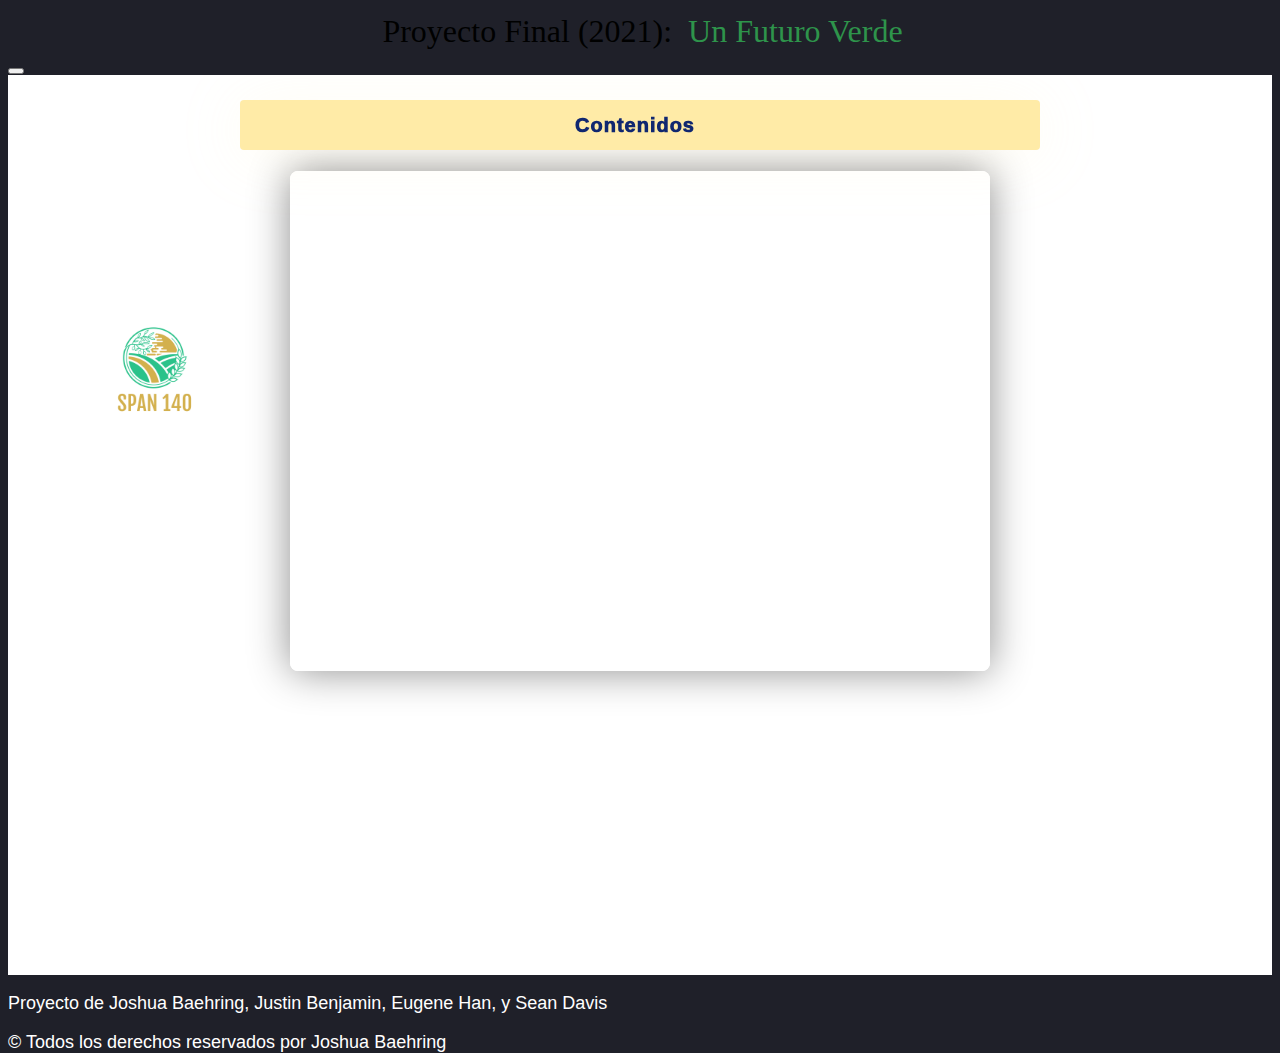
<file: index.html>
<!DOCTYPE html>

<html lang="en">

    <head>
        <meta charset="utf-8">
        <!-- http://getbootstrap.com/docs/5.1/ -->
        <link crossorigin="anonymous" href="https://cdn.jsdelivr.net/npm/bootstrap@5.1.3/dist/css/bootstrap.min.css" integrity="sha384-1BmE4kWBq78iYhFldvKuhfTAU6auU8tT94WrHftjDbrCEXSU1oBoqyl2QvZ6jIW3" rel="stylesheet">
        <script crossorigin="anonymous" src="https://cdn.jsdelivr.net/npm/bootstrap@5.1.3/dist/js/bootstrap.bundle.min.js" integrity="sha384-ka7Sk0Gln4gmtz2MlQnikT1wXgYsOg+OMhuP+IlRH9sENBO0LRn5q+8nbTov4+1p"></script>
        <link href="/static/styles.css" rel="stylesheet">
        <title> Proyecto Final: Video </title>
        <meta name="viewport" content="width=device-width, initial-scale=1.0, user-scalable=no">
    </head>
    <body class = "mainbackground">
        <nav class="bg-dark border-dark navbar navbar-expand-md navbar-dark">
            <div class="container-fluid">
                <a href = "index.html" class="navbar-brand"><span class="red">Proyecto Final (2021): &nbsp;</span><span class="green"> Un Futuro Verde</span></a>
                <button aria-controls="navbar" aria-expanded="false" aria-label="Toggle navigation" class="navbar-toggler" data-bs-target="#navbar" data-bs-toggle="collapse" type="button">
                    <span class="navbar-toggler-icon"></span>
                </button>
                <div class="collapse navbar-collapse" id="navbar"></div>
            </div>
        </nav>
        <img class = "logo" src="/images/Span140.png">
        <div class = "main">
            <div class="sec-center"> 	
                <input class="dropdown" type="checkbox" id="dropdown" name="dropdown"/>
                <label class="for-dropdown" for="dropdown">Contenidos<i class="uil uil-arrow-down"></i></label>
                <div class="section-dropdown"> 
                    <a id = "white" href="transcript.html">Transcripción<i class="uil uil-arrow-right"></i></a>
                    <input class="dropdown-sub" type="checkbox" id="dropdown-sub" name="dropdown-sub"/>
                    <!--<label href="carbono.html"class="for-dropdown-sub" for="dropdown-sub">Captura de Carbono<i class="uil uil-plus"></i></label>
                    <div class="section-dropdown-sub"> 
                        <a href="carbono.html">[INSERT]<i class="uil uil-arrow-right"></i></a>
                        <a href="#">[INSERT]<i class="uil uil-arrow-right"></i></a>
                    </div>-->
                    <a id = "white" href="index.html">Video<i class="uil uil-arrow-right"></i></a>
                    <a id = "white" href="carbono.html">Captura de Carbono<i class="uil uil-arrow-right"></i></a>
                    <a id = "white" href="energy.html">Energía Renovable<i class="uil uil-arrow-right"></i></a>
                    <a id = "white" href="video.html">Bibliografía<i class="uil uil-arrow-right"></i></a>
                    <a id = "white" href="enjoy.html">Comentarios Finales<i class="uil uil-arrow-right"></i></a>
                </div>
                <br>
                <br>
                <div>
                <iframe class = "video" width="560" height="500" src="https://www.youtube.com/embed/6jnKGCrLzxA" title="YouTube video player" frameborder="0" allow="accelerometer; autoplay; clipboard-write; encrypted-media; gyroscope; picture-in-picture" allowfullscreen></iframe>
                </div>
            </div>
        </div>
        <footer class="footer">
            <div class=" kilimanjaro_bottom_header_one section_padding_50 text-center">
                <div class="container">
                    <div class="row">
                        <div class="col-12">
                            <p>Proyecto de Joshua Baehring, Justin Benjamin, Eugene Han, y Sean Davis<i class="fa fa-love"></i></a></p>
                            <p>© Todos los derechos reservados por Joshua Baehring<i class="fa fa-love"></i></a></p>
                        </div>
                    </div>
                </div>
            </div>
        </footer>
    </body>
</html>
</file>
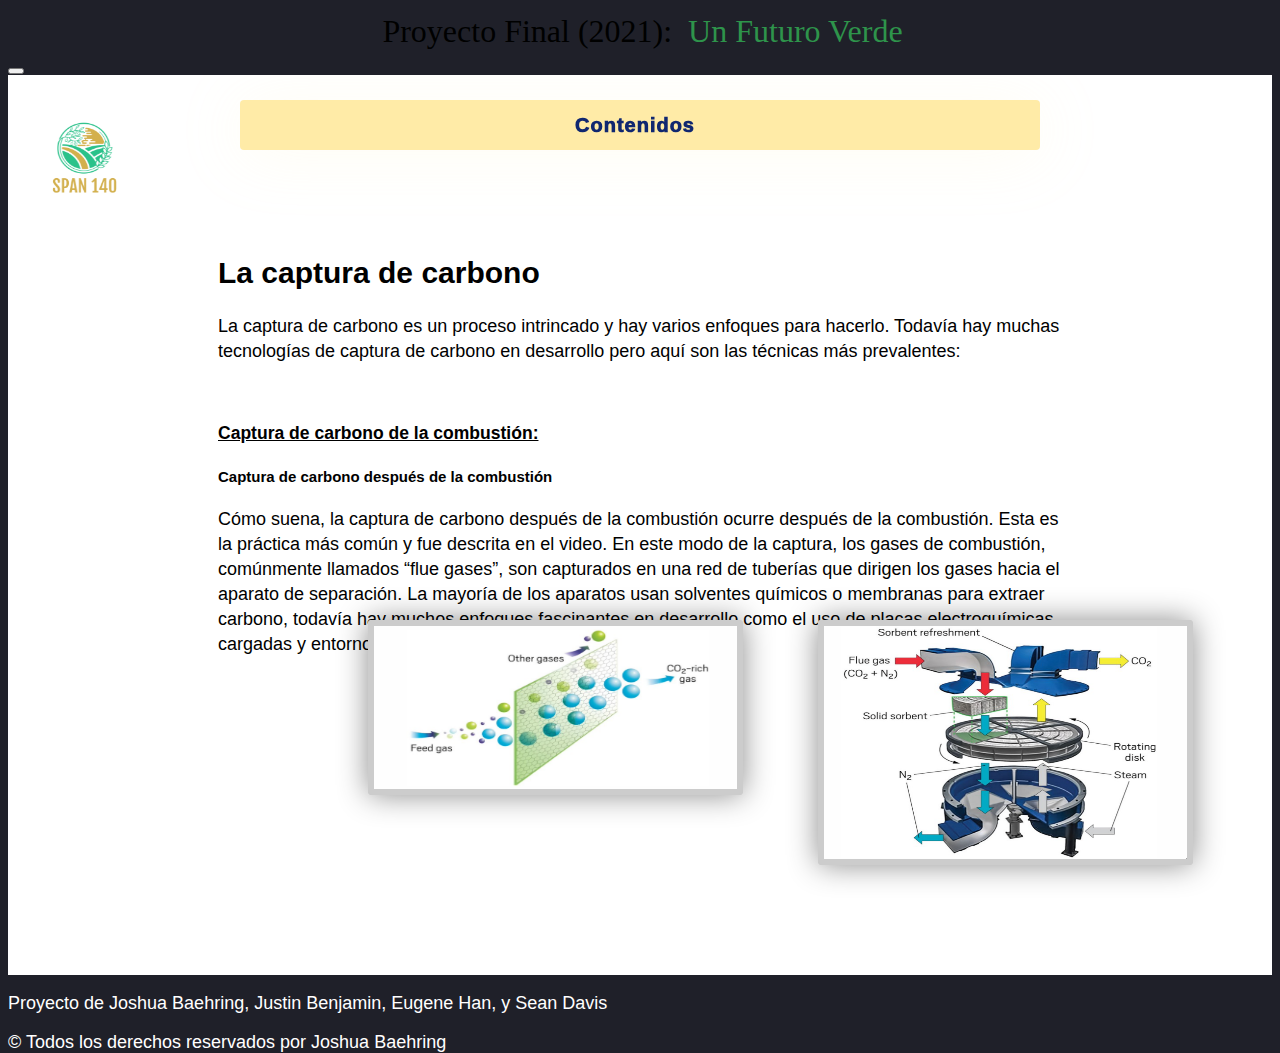
<file: carbono.html>
<!DOCTYPE html>

<html lang="en">

    <head>
        <meta charset="utf-8">
        <!-- http://getbootstrap.com/docs/5.1/ -->
        <link crossorigin="anonymous" href="https://cdn.jsdelivr.net/npm/bootstrap@5.1.3/dist/css/bootstrap.min.css" integrity="sha384-1BmE4kWBq78iYhFldvKuhfTAU6auU8tT94WrHftjDbrCEXSU1oBoqyl2QvZ6jIW3" rel="stylesheet">
        <script crossorigin="anonymous" src="https://cdn.jsdelivr.net/npm/bootstrap@5.1.3/dist/js/bootstrap.bundle.min.js" integrity="sha384-ka7Sk0Gln4gmtz2MlQnikT1wXgYsOg+OMhuP+IlRH9sENBO0LRn5q+8nbTov4+1p"></script>
        <link href="/static/styles.css" rel="stylesheet">
        <title> Proyecto Final: Captura de Carbono </title>
        <meta name="viewport" content="width=device-width, initial-scale=1.0, user-scalable=no">
    </head>
    <body class = "mainbackground">
        <div id = "snow"></div>
        <nav class="bg-dark border-dark navbar navbar-expand-md navbar-dark">
            <div class="container-fluid">
                <a href = "index.html" class="navbar-brand"><span class="red">Proyecto Final (2021): &nbsp;</span><span class="green"> Un Futuro Verde</span></a>
                <button aria-controls="navbar" aria-expanded="false" aria-label="Toggle navigation" class="navbar-toggler" data-bs-target="#navbar" data-bs-toggle="collapse" type="button">
                    <span class="navbar-toggler-icon"></span>
                </button>
            </div>
        </nav>
        <img class = "logocarbono" src="/images/Span140.png">
        <div class = "main">
            <div class="sec-center"> 	
                <input class="dropdown" type="checkbox" id="dropdown" name="dropdown"/>
                <label class="for-dropdown" for="dropdown">Contenidos<i class="uil uil-arrow-down"></i></label>
                <div class="section-dropdown"> 
                    <a id = "white" href="transcript.html">Transcripción<i class="uil uil-arrow-right"></i></a>
                    <input class="dropdown-sub" type="checkbox" id="dropdown-sub" name="dropdown-sub"/>
                    <!--<label href="carbono.html"class="for-dropdown-sub" for="dropdown-sub">Captura de Carbono<i class="uil uil-plus"></i></label>
                    <div class="section-dropdown-sub"> 
                        <a href="carbono.html">[INSERT]<i class="uil uil-arrow-right"></i></a>
                        <a href="#">[INSERT]<i class="uil uil-arrow-right"></i></a>
                    </div>-->
                    <a id = "white" href="index.html">Video<i class="uil uil-arrow-right"></i></a>
                    <a id = "white" href="carbono.html">Captura de Carbono<i class="uil uil-arrow-right"></i></a>
                    <a id = "white" href="energy.html">Energía Renovable<i class="uil uil-arrow-right"></i></a>
                    <a id = "white" href="video.html">Bibliografía<i class="uil uil-arrow-right"></i></a>
                    <a id = "white" href="enjoy.html">Comentarios Finales<i class="uil uil-arrow-right"></i></a>
                </div>
            </div>
            <div class = "Capture">
            <br>
            <br>
            <h1><b>La captura de carbono</b></h1>
            <p>La captura de carbono es un proceso intrincado y hay varios enfoques para hacerlo. Todavía hay muchas tecnologías de captura de carbono en desarrollo pero aquí son las técnicas más prevalentes:</p>
            <br>
            <h3><u>Captura de carbono de la combustión:</u></h3>
                <h4> Captura de carbono después de la combustión </h4>
                    <p>Cómo suena, la captura de carbono después de la combustión ocurre después de la combustión. Esta es la práctica más común y fue descrita en el video. En este modo de la captura, los gases de combustión, comúnmente llamados “flue gases”, son capturados en una red de tuberías que dirigen los gases hacia el aparato de separación. La mayoría de los aparatos usan solventes químicos o membranas para extraer carbono, todavía hay muchos enfoques fascinantes en desarrollo como el uso de placas electroquímicas cargadas y entornos criogénicos.<p>
                <br>
                <br>
                <br>
                <br>
                <br>
                <br>
                <br>
                <br>
                <br>
                <br>
                <br>
                <br>
                <br>
                <br>
                <br>
                <br>
                <h4>Captura de carbono antes de la combustión:</h4>
                    <p>En la captura de carbono antes de la combustión, los combustibles fósiles pasan por un intrincado proceso de calentamiento y reacción química con un producto final de hidrógeno y dióxido de carbono. Aunque esta estrategía es más eficiente y efectiva que la captura de carbono después de la combustión, la tecnología es más cara e instalar la tecnología adecuada sería más difícil porque las plantas más antiguas que usan combustibles fósiles no fueron diseñadas para acomodar cambios antes del proceso de producción de energía.</p>
                <h4>Captura de carbono de la oxicombustión:</h4>
                    <p>Esta estrategía es menos popular que los otros dos métodos porque utiliza la combustión en un ambiente de oxígeno puro. La combustión en un entorno de oxígeno puro produce principalmente sólo dióxido de carbono y agua, lo que hace que sea muy fácil de extraer. Además, es relativamente fácil instalar la tecnología para este proceso y porque no crea un nuevo paso en el proceso de producción de energía, puede aplicarse a todas las centrales eléctricas. El inconveniente de este proceso es que requiere oxígeno puro que es extremadamente costoso y la aplicabilidad de esta estrategía a gran escala es controvertida entre los científicos.</p>
                     <br>
           <br>
           <br>
           <br>
           <br>
           <br>
           <br>
           <br>
           <br>
           <br>
           <br>
           <br>
           <br>
           <br>
           <br>
           <br>
           <br>
           <br>
           <br>
           <br>
           <br>
           <br>
           <br>
           <br>
           <br>
           <br>
           <br>
           <br>
           <br>
           <br>
           <br>
           <br>
           <br>
           <br>
           <br>
           <br>
           <br>
           <br>
           <br>
           <br>
           <br>
              
           <h3><u>Captura de carbono del aire:</u></h3>
                <p>La captura directa de aire tiene el mismo objetivo de mantener el dióxido de carbono fuera de la atmósfera y utiliza métodos idénticos de eliminación. Los disolventes son los medios más utilizados para la extracción de carbono. Pero la captura de carbono del aire también requiere aspiradores fuertes para capturar aire con suficiente dióxido de carbono para que el proceso de eliminación sea eficaz. En general, sin embargo, la captura de carbono está limitada por el hecho de que el dióxido de carbono se propaga por todo el aire, lo que hace difícil su captura en grandes concentraciones. En un mundo ideal, si tuviéramos tecnología que pudiera capturar dióxido de carbono del aire de una manera eficiente, probablemente no estaríamos abordando muchos de los problemas del cambio climático a los que nos enfrentamos hoy. Por eso, la investigación sobre la tecnología de captura de carbono debería tomarse en serio.</p>
            <img class = "image1" src="/images/Capture.jpeg">
            <img class = "image2" src="/images/cac.jpg">
            <img class = "image3" src="/images/Captura2.png">
            <img class = "image7" src="/images/membrane.png">
            <img class = "image8" src="/images/filter.png">
            <br>
            <br>
            <br>
            <br> 
            <br>
            <br>
            <br>
            <br>
            <br>
            <br>
            <br>
            <br>
            <br>
            <br>
            <br>
            <br>
            <br>
            <br>
            <br> 
            <br>
            <br>
            <br>
            <br>
            <br>
            <br>
            <br>
            <br>
            <br>
            <br>
            <br>
            </div>
        </div>
        <footer class="footer">
            <div class=" kilimanjaro_bottom_header_one section_padding_50 text-center">
                <div class="container">
                    <div class="row">
                        <div class="col-12">
                            <p>Proyecto de Joshua Baehring, Justin Benjamin, Eugene Han, y Sean Davis<i class="fa fa-love"></i></a></p>
                            <p>© Todos los derechos reservados por Joshua Baehring<i class="fa fa-love"></i></a></p>
                        </div>
                    </div>
                </div>
            </div>
        </footer>
    </body>
</html>
</file>
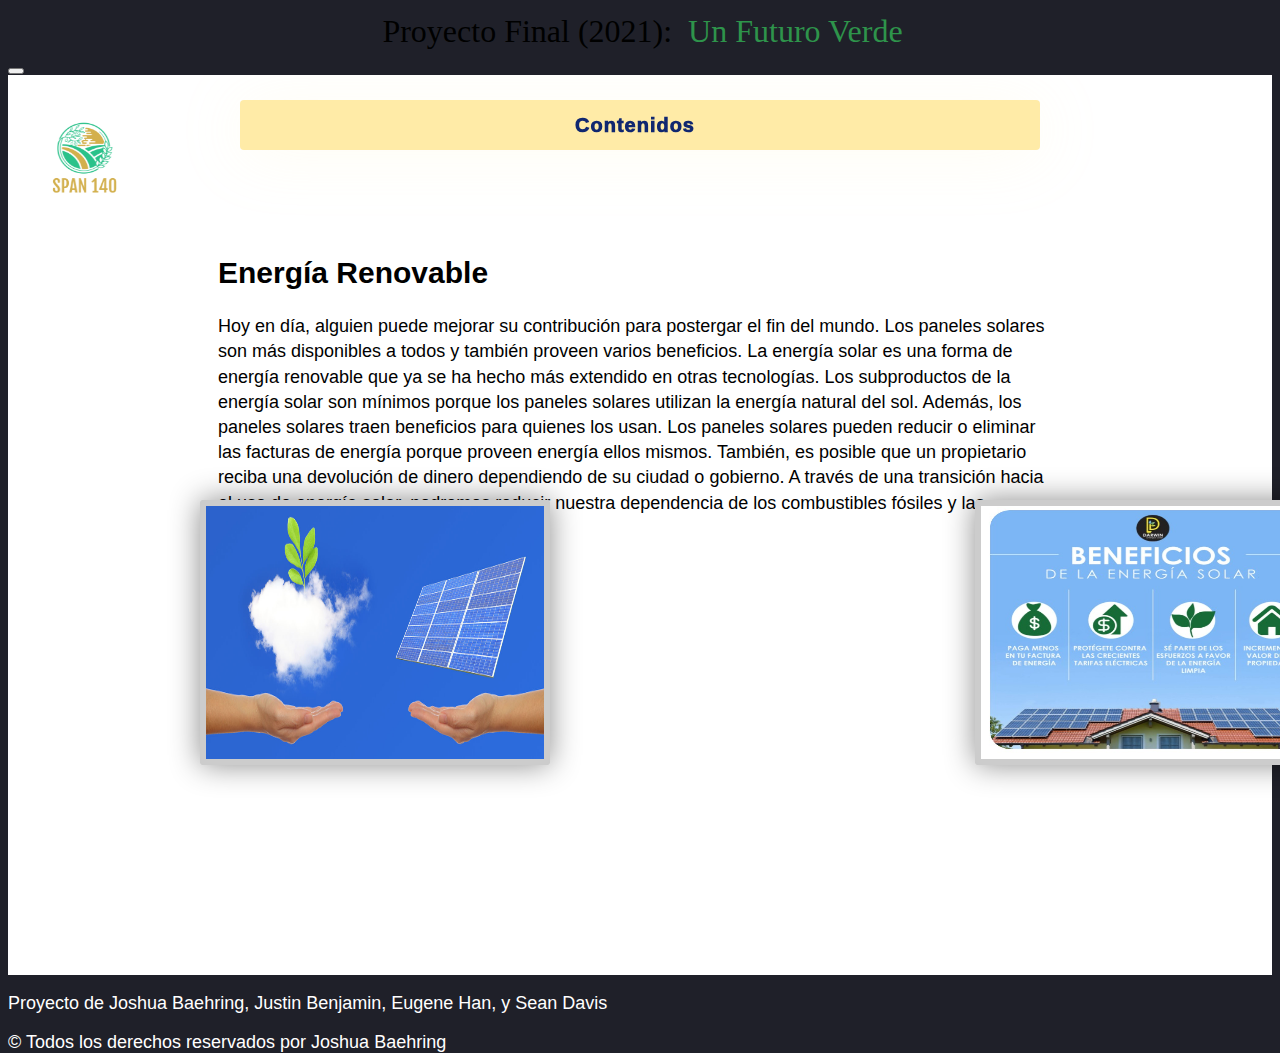
<file: energy.html>
<!DOCTYPE html>

<html lang="en">

    <head>
        <meta charset="utf-8">
        <!-- http://getbootstrap.com/docs/5.1/ -->
        <link crossorigin="anonymous" href="https://cdn.jsdelivr.net/npm/bootstrap@5.1.3/dist/css/bootstrap.min.css" integrity="sha384-1BmE4kWBq78iYhFldvKuhfTAU6auU8tT94WrHftjDbrCEXSU1oBoqyl2QvZ6jIW3" rel="stylesheet">
        <script crossorigin="anonymous" src="https://cdn.jsdelivr.net/npm/bootstrap@5.1.3/dist/js/bootstrap.bundle.min.js" integrity="sha384-ka7Sk0Gln4gmtz2MlQnikT1wXgYsOg+OMhuP+IlRH9sENBO0LRn5q+8nbTov4+1p"></script>
        <link href="/static/styles.css" rel="stylesheet">
        <title> Proyecto Final: Energía Renovable </title>
        <meta name="viewport" content="width=device-width, initial-scale=1.0, user-scalable=no">
    </head>
    <body class = "mainbackground">
        <div id = "snow"></div>
        <nav class="bg-dark border-dark navbar navbar-expand-md navbar-dark">
            <div class="container-fluid">
                <a href = "index.html" class="navbar-brand"><span class="red">Proyecto Final (2021): &nbsp;</span><span class="green"> Un Futuro Verde</span></a>
                <button aria-controls="navbar" aria-expanded="false" aria-label="Toggle navigation" class="navbar-toggler" data-bs-target="#navbar" data-bs-toggle="collapse" type="button">
                    <span class="navbar-toggler-icon"></span>
                </button>
            </div>
        </nav>
        <img class = "logocarbono" src="/images/Span140.png">
        <div class = "main">
            <div class="sec-center"> 	
                <input class="dropdown" type="checkbox" id="dropdown" name="dropdown"/>
                <label class="for-dropdown" for="dropdown">Contenidos<i class="uil uil-arrow-down"></i></label>
                <div class="section-dropdown"> 
                    <a id = "white" href="transcript.html">Transcripción<i class="uil uil-arrow-right"></i></a>
                    <input class="dropdown-sub" type="checkbox" id="dropdown-sub" name="dropdown-sub"/>
                    <!--<label href="carbono.html"class="for-dropdown-sub" for="dropdown-sub">Captura de Carbono<i class="uil uil-plus"></i></label>
                    <div class="section-dropdown-sub"> 
                        <a href="carbono.html">[INSERT]<i class="uil uil-arrow-right"></i></a>
                        <a href="#">[INSERT]<i class="uil uil-arrow-right"></i></a>
                    </div>-->
                    <a id = "white" href="index.html">Video<i class="uil uil-arrow-right"></i></a>
                    <a id = "white" href="carbono.html">Captura de Carbono<i class="uil uil-arrow-right"></i></a>
                    <a id = "white" href="energy.html">Energía Renovable<i class="uil uil-arrow-right"></i></a>
                    <a id = "white" href="video.html">Bibliografía<i class="uil uil-arrow-right"></i></a>
                    <a id = "white" href="enjoy.html">Comentarios Finales<i class="uil uil-arrow-right"></i></a>
                </div>
            </div>
            <div class = "Capture">
            <br>
            <br>
            <h1><b>Energía Renovable</b></h1>
            <p>Hoy en día, alguien puede mejorar su contribución para postergar el fin del mundo. Los paneles solares son más disponibles a todos y también proveen varios beneficios. La energía solar es una forma de energía renovable que ya se ha hecho más extendido en otras tecnologías. Los subproductos de la energía solar son mínimos porque los paneles solares utilizan la energía natural del sol. Además, los paneles solares traen beneficios para quienes los usan. Los paneles solares pueden reducir o eliminar las facturas de energía porque proveen energía ellos mismos. También, es posible que un propietario reciba una devolución de dinero dependiendo de su ciudad o gobierno. A través de una transición hacia el uso de energía solar, podremos reducir nuestra dependencia de los combustibles fósiles y las compañías que los controlan.</p>
            </div>
            <img class = "image5" src="/images/renovable.jpeg">
            <img class = "image6" src="/images/solar.jpeg">
        </div>
        <footer class="footer">
            <div class=" kilimanjaro_bottom_header_one section_padding_50 text-center">
                <div class="container">
                    <div class="row">
                        <div class="col-12">
                            <p>Proyecto de Joshua Baehring, Justin Benjamin, Eugene Han, y Sean Davis<i class="fa fa-love"></i></a></p>
                            <p>© Todos los derechos reservados por Joshua Baehring<i class="fa fa-love"></i></a></p>
                        </div>
                    </div>
                </div>
            </div>
        </footer>
    </body>
</html>
</file>
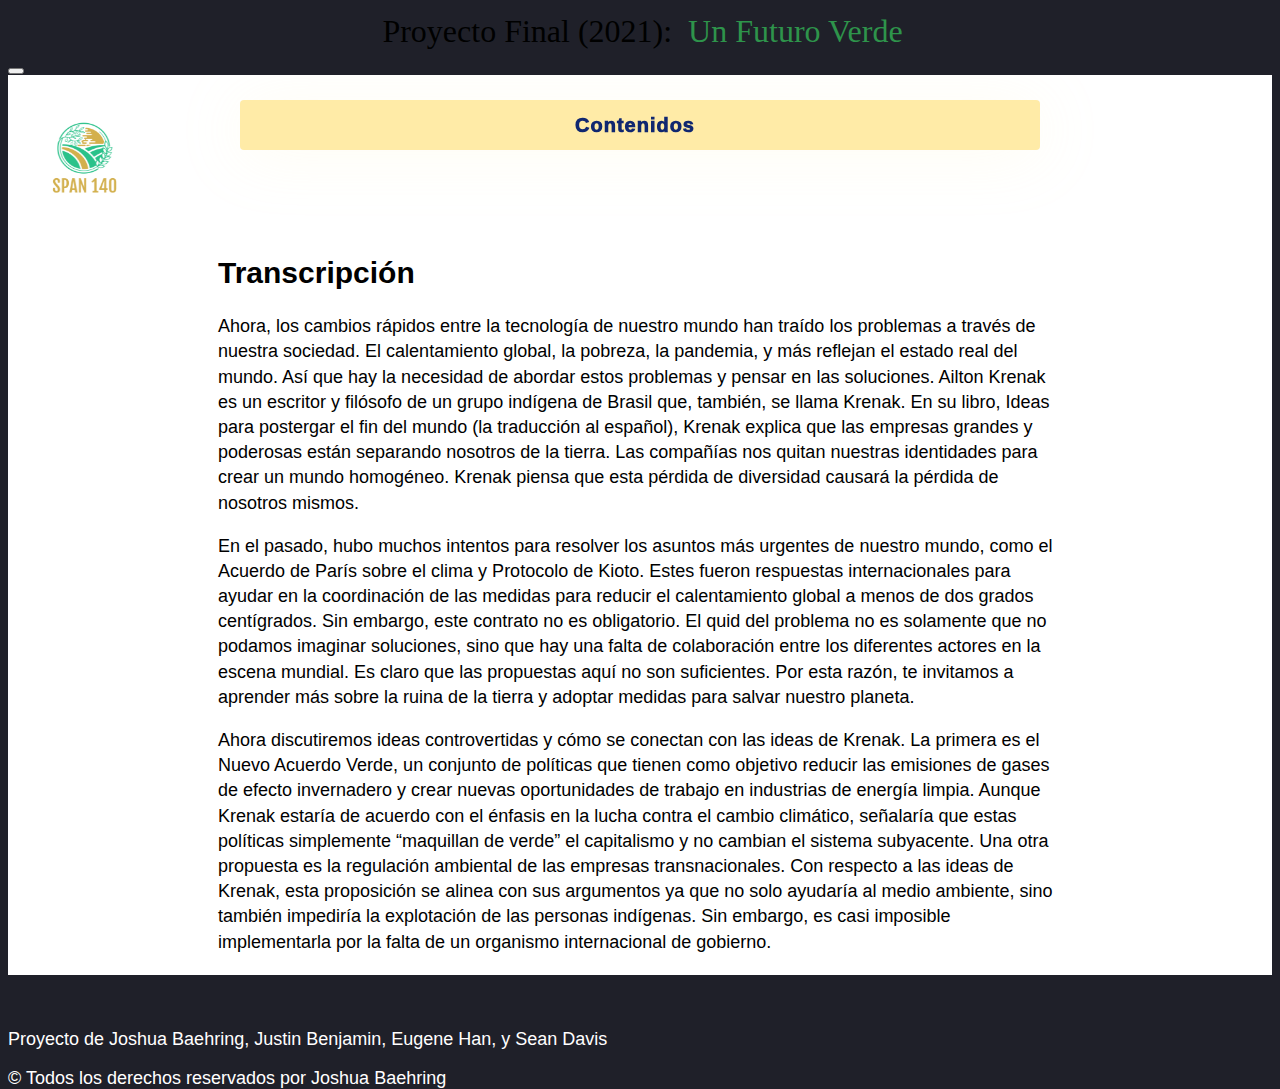
<file: transcript.html>
<!DOCTYPE html>

<html lang="en">

    <head>
        <meta charset="utf-8">
        <!-- http://getbootstrap.com/docs/5.1/ -->
        <link crossorigin="anonymous" href="https://cdn.jsdelivr.net/npm/bootstrap@5.1.3/dist/css/bootstrap.min.css" integrity="sha384-1BmE4kWBq78iYhFldvKuhfTAU6auU8tT94WrHftjDbrCEXSU1oBoqyl2QvZ6jIW3" rel="stylesheet">
        <script crossorigin="anonymous" src="https://cdn.jsdelivr.net/npm/bootstrap@5.1.3/dist/js/bootstrap.bundle.min.js" integrity="sha384-ka7Sk0Gln4gmtz2MlQnikT1wXgYsOg+OMhuP+IlRH9sENBO0LRn5q+8nbTov4+1p"></script>
        <link href="/static/styles.css" rel="stylesheet">
        <title> Proyecto Final: Transcripción </title>
        <meta name="viewport" content="width=device-width, initial-scale=1.0, user-scalable=no">
    </head>
    <body class = "mainbackground">
        <div id = "snow"></div>
        <nav class="bg-dark border-dark navbar navbar-expand-md navbar-dark">
            <div class="container-fluid">
                <a href = "index.html" class="navbar-brand"><span class="red">Proyecto Final (2021): &nbsp;</span><span class="green"> Un Futuro Verde</span></a>
                <button aria-controls="navbar" aria-expanded="false" aria-label="Toggle navigation" class="navbar-toggler" data-bs-target="#navbar" data-bs-toggle="collapse" type="button">
                    <span class="navbar-toggler-icon"></span>
                </button>
            </div>
        </nav>
        <img class = "logocarbono" src="/images/Span140.png">
        <div class = "main">
            <div class="sec-center"> 	
                <input class="dropdown" type="checkbox" id="dropdown" name="dropdown"/>
                <label class="for-dropdown" for="dropdown">Contenidos<i class="uil uil-arrow-down"></i></label>
                <div class="section-dropdown"> 
                    <a id = "white" href="transcript.html">Transcripción<i class="uil uil-arrow-right"></i></a>
                    <input class="dropdown-sub" type="checkbox" id="dropdown-sub" name="dropdown-sub"/>
                    <!--<label href="carbono.html"class="for-dropdown-sub" for="dropdown-sub">Captura de Carbono<i class="uil uil-plus"></i></label>
                    <div class="section-dropdown-sub"> 
                        <a href="carbono.html">[INSERT]<i class="uil uil-arrow-right"></i></a>
                        <a href="#">[INSERT]<i class="uil uil-arrow-right"></i></a>
                    </div>-->
                    <a id = "white" href="index.html">Video<i class="uil uil-arrow-right"></i></a>
                    <a id = "white" href="carbono.html">Captura de Carbono<i class="uil uil-arrow-right"></i></a>
                    <a id = "white" href="energy.html">Energía Renovable<i class="uil uil-arrow-right"></i></a>
                    <a id = "white" href="video.html">Bibliografía<i class="uil uil-arrow-right"></i></a>
                    <a id = "white" href="enjoy.html">Comentarios Finales<i class="uil uil-arrow-right"></i></a>
                </div>
            </div>
            <div class = "Capture">
            <br>
            <br>
            <h1><b>Transcripción</b></h1>
            <p>Ahora, los cambios rápidos entre la tecnología de nuestro mundo han traído los problemas a través de nuestra sociedad. El calentamiento global, la pobreza, la pandemia, y más reflejan el estado real del mundo. Así que hay la necesidad de abordar estos problemas y pensar en las soluciones. Ailton Krenak es un escritor y filósofo de un grupo indígena de Brasil que, también, se llama Krenak. En su libro, Ideas para postergar el fin del mundo (la traducción al español), Krenak explica que las empresas grandes y poderosas están separando nosotros de la tierra. Las compañías nos quitan nuestras identidades para crear un mundo homogéneo. Krenak piensa que esta pérdida de diversidad causará la pérdida de nosotros mismos.</p>
            <p>En el pasado, hubo muchos intentos para resolver los asuntos más urgentes de nuestro mundo, como el Acuerdo de París sobre el clima y Protocolo de Kioto. Estes fueron respuestas internacionales para ayudar en la coordinación de las medidas para reducir el calentamiento global a menos de dos grados centígrados. Sin embargo, este contrato no es obligatorio. El quid del problema no es solamente que no podamos imaginar soluciones, sino que hay una falta de colaboración entre los diferentes actores en la escena mundial. Es claro que las propuestas aquí no son suficientes. Por esta razón, te invitamos a aprender más sobre la ruina de la tierra y adoptar medidas para salvar nuestro planeta.</p>
            <p>Ahora discutiremos ideas controvertidas y cómo se conectan con las ideas de Krenak. La primera es el Nuevo Acuerdo Verde, un conjunto de políticas que tienen como objetivo reducir las emisiones de gases de efecto invernadero y crear nuevas oportunidades de trabajo en industrias de energía limpia. Aunque Krenak estaría de acuerdo con el énfasis en la lucha contra el cambio climático, señalaría que estas políticas simplemente “maquillan de verde” el capitalismo y no cambian el sistema subyacente. Una otra propuesta es la regulación ambiental de las empresas transnacionales. Con respecto a las ideas de Krenak, esta proposición se alinea con sus argumentos ya que no solo ayudaría al medio ambiente, sino también impediría la explotación de las personas indígenas. Sin embargo, es casi imposible implementarla por la falta de un organismo internacional de gobierno.</p>
            <p>Confiar en las corporaciones no puede seguir como una solución viable para combatir el cambio climático. Los efectos del cambio climático se han vuelto visibles así que necesitamos soluciones que detengan el cambio climático completamente en lugar de establecer compromisos que dependen de la confiabilidad de las corporaciones. Una solución prometedora es la práctica de la captura de carbono porque a diferencia de algunas de otras propuestas populares pero controvertidas como impuestos de carbono, la captura de carbono no tiene costos sociales. Esta práctica consiste en usar tecnología que captura el carbono en su fuente de emisión antes de que llegue a la atmósfera o captura carbono ya en la atmósfera. La mayoría de estas tecnologías son sistemas que dirigen gases atmosféricos o gases emitidos por la combustión de los combustibles fósiles en un purificador de disolvente lo que significa que el dióxido de carbono reacciona con y se une a las moléculas del aparato mientras que las otras moléculas de emisión no reaccionan y se mueven eventualmente hacia la atmósfera. Después se inyecta el carbono atrapado en rocas porosas subterráneas donde el carbono se recicla en el suelo. La captura de carbono no solo nos da más tiempo para alcanzar cero emisiones netas, sino que también proporciona infraestructura para la eliminación completa de gases de efecto invernadero en el futuro. Las proyecciones indican que la captura de carbono podría facilitar el logro de emisiones netas cero para 2050 y la inversión en la captura de carbono también podría inducir beneficios económicos a largo plazo, ya que los Estados Unidos se beneficiarían de la inevitable difusión de la tecnología de captura de carbono.</p>
            </div>
        </div>
        <br>
        <br>
        <footer class="footer">
            <div class=" kilimanjaro_bottom_header_one section_padding_50 text-center">
                <div class="container">
                    <div class="row">
                        <div class="col-12">
                            <p>Proyecto de Joshua Baehring, Justin Benjamin, Eugene Han, y Sean Davis<i class="fa fa-love"></i></a></p>
                            <p>© Todos los derechos reservados por Joshua Baehring<i class="fa fa-love"></i></a></p>
                        </div>
                    </div>
                </div>
            </div>
        </footer>
    </body>
</html>
</file>
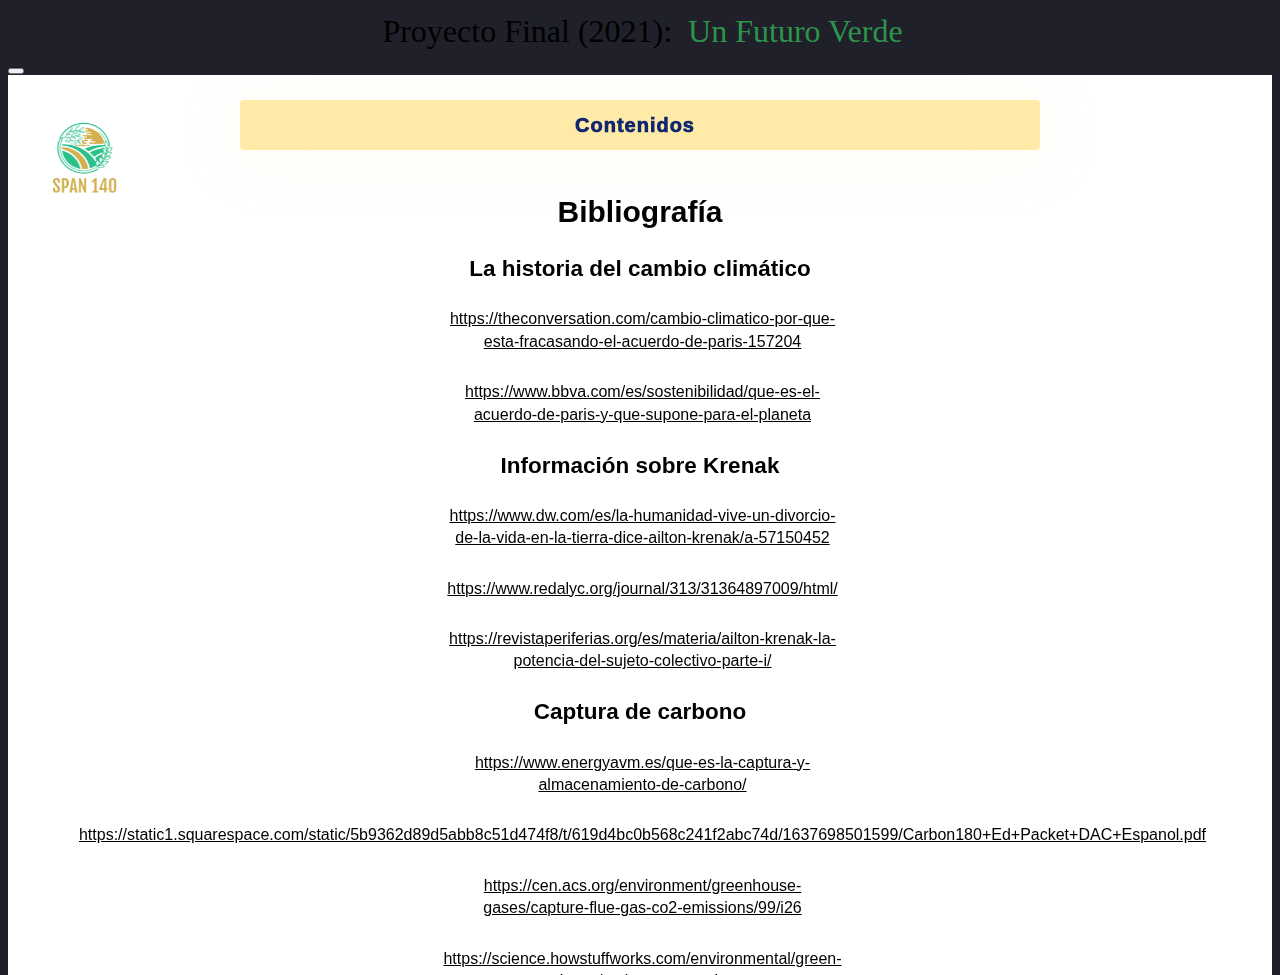
<file: video.html>
<!DOCTYPE html>

<html lang="en">

    <head>
        <meta charset="utf-8">
        <!-- http://getbootstrap.com/docs/5.1/ -->
        <link crossorigin="anonymous" href="https://cdn.jsdelivr.net/npm/bootstrap@5.1.3/dist/css/bootstrap.min.css" integrity="sha384-1BmE4kWBq78iYhFldvKuhfTAU6auU8tT94WrHftjDbrCEXSU1oBoqyl2QvZ6jIW3" rel="stylesheet">
        <script crossorigin="anonymous" src="https://cdn.jsdelivr.net/npm/bootstrap@5.1.3/dist/js/bootstrap.bundle.min.js" integrity="sha384-ka7Sk0Gln4gmtz2MlQnikT1wXgYsOg+OMhuP+IlRH9sENBO0LRn5q+8nbTov4+1p"></script>
        <link href="/static/styles.css" rel="stylesheet">
        <title> Proyecto Final: Bibliografía </title>
        <meta name="viewport" content="width=device-width, initial-scale=1.0, user-scalable=no">
    </head>
    <body class = "mainbackground">
        <nav class="bg-dark border-dark navbar navbar-expand-md navbar-dark">
            <div class="container-fluid">
                <a href = "index.html" class="navbar-brand"><span class="red">Proyecto Final (2021): &nbsp;</span><span class="green"> Un Futuro Verde</span></a>
                <button aria-controls="navbar" aria-expanded="false" aria-label="Toggle navigation" class="navbar-toggler" data-bs-target="#navbar" data-bs-toggle="collapse" type="button">
                    <span class="navbar-toggler-icon"></span>
                </button>
            </div>
        </nav>
        <img class = "logocarbono" src="/images/Span140.png">
        <div class = "main">
            <div class="sec-center"> 	
                <input class="dropdown" type="checkbox" id="dropdown" name="dropdown"/>
                <label class="for-dropdown" for="dropdown">Contenidos<i class="uil uil-arrow-down"></i></label>
               <div class="section-dropdown"> 
                    <a id = "white" href="transcript.html">Transcripción<i class="uil uil-arrow-right"></i></a>
                    <input class="dropdown-sub" type="checkbox" id="dropdown-sub" name="dropdown-sub"/>
                    <!--<label href="carbono.html"class="for-dropdown-sub" for="dropdown-sub">Captura de Carbono<i class="uil uil-plus"></i></label>
                    <div class="section-dropdown-sub"> 
                        <a href="carbono.html">[INSERT]<i class="uil uil-arrow-right"></i></a>
                        <a href="#">[INSERT]<i class="uil uil-arrow-right"></i></a>
                    </div>-->
                    <a id = "white" href="index.html">Video<i class="uil uil-arrow-right"></i></a>
                    <a id = "white" href="carbono.html">Captura de Carbono<i class="uil uil-arrow-right"></i></a>
                    <a id = "white" href="energy.html">Energía Renovable<i class="uil uil-arrow-right"></i></a>
                    <a id = "white" href="video.html">Bibliografía<i class="uil uil-arrow-right"></i></a>
                    <a id = "white" href="enjoy.html">Comentarios Finales<i class="uil uil-arrow-right"></i></a>
                </div>
            <br>
            <br>
            <div class = "Capture">
            <h1 id = "font2"><b>Bibliografía</b></h1>
            <h2 id = "font2">La historia del cambio climático</h2>
                <p><u><a id = "font" href="https://theconversation.com/cambio-climatico-por-que-esta-fracasando-el-acuerdo-de-paris-157204">https://theconversation.com/cambio-climatico-por-que-esta-fracasando-el-acuerdo-de-paris-157204</a></u></p>
                <p><u><a id = "font" href="https://www.bbva.com/es/sostenibilidad/que-es-el-acuerdo-de-paris-y-que-supone-para-el-planeta/">https://www.bbva.com/es/sostenibilidad/que-es-el-acuerdo-de-paris-y-que-supone-para-el-planeta</a></u></p>
            <h2 id = "font2">Información sobre Krenak</h2>
                <p><u><a id = "font" href="https://www.dw.com/es/la-humanidad-vive-un-divorcio-de-la-vida-en-la-tierra-dice-ailton-krenak/a-57150452">https://www.dw.com/es/la-humanidad-vive-un-divorcio-de-la-vida-en-la-tierra-dice-ailton-krenak/a-57150452</a></u></p>
                <p><u><a id = "font" href="https://www.redalyc.org/journal/313/31364897009/html/">https://www.redalyc.org/journal/313/31364897009/html/</a></u></p>
                <p><u><a id = "font" href="https://revistaperiferias.org/es/materia/ailton-krenak-la-potencia-del-sujeto-colectivo-parte-i/">https://revistaperiferias.org/es/materia/ailton-krenak-la-potencia-del-sujeto-colectivo-parte-i/</a></u></p>
            <h2 id = "font2">Captura de carbono</h2>
                <p><u><a id = "font" href="https://www.energyavm.es/que-es-la-captura-y-almacenamiento-de-carbono/">https://www.energyavm.es/que-es-la-captura-y-almacenamiento-de-carbono/</a></u></p>
                <p><u><a id = "font" href="https://static1.squarespace.com/static/5b9362d89d5abb8c51d474f8/t/619d4bc0b568c241f2abc74d/1637698501599/Carbon180+Ed+Packet+DAC+Espanol.pdf">https://static1.squarespace.com/static/5b9362d89d5abb8c51d474f8/t/619d4bc0b568c241f2abc74d/1637698501599/Carbon180+Ed+Packet+DAC+Espanol.pdf</a></u></p>
                <p><u><a id = "font" href="https://cen.acs.org/environment/greenhouse-gases/capture-flue-gas-co2-emissions/99/i26">https://cen.acs.org/environment/greenhouse-gases/capture-flue-gas-co2-emissions/99/i26</a></u></p>
                <p><u><a id = "font" href="https://science.howstuffworks.com/environmental/green-science/carbon-capture.htm">https://science.howstuffworks.com/environmental/green-science/carbon-capture.htm</a></u></p>
            <h2 id = "font2">Energía renovables</h2>
                <p><u><a id = "font" href="https://www.euroinnova.edu.es/blog/cuales-son-las-fuentes-de-energia-renovables-y-no-renovables">https://www.euroinnova.edu.es/blog/cuales-son-las-fuentes-de-energia-renovables-y-no-renovables</a></u></p>
                <p><u><a id = "font" href="https://www.acciona.com/es/energias-renovables/">https://www.acciona.com/es/energias-renovables/</a></u></p>
                <p><u><a id = "font" href="https://blog.celsia.com/new/beneficios-de-la-energia-solar/">https://blog.celsia.com/new/beneficios-de-la-energia-solar/</a></u></p>
            </div>
        </div>
        <br>
        <footer class="footer">
            <div class=" kilimanjaro_bottom_header_one section_padding_50 text-center">
                <div class="container">
                    <div class="row">
                        <div class="col-12">
                            <p>Proyecto de Joshua Baehring, Justin Benjamin, Eugene Han, y Sean Davis<i class="fa fa-love"></i></a></p>
                            <p>© Todos los derechos reservados por Joshua Baehring<i class="fa fa-love"></i></a></p>
                        </div>
                    </div>
                </div>
            </div>
        </footer>
    </body>
</html>
</file>
<file: static/styles.css>
/* Inspirado por https://codepen.io/ig_design/pen/MWKVrNR*/
nav .navbar-brand
{
    font-size: xx-large;
    font-family: "chalkduster";
}

nav .navbar-brand .green
{
    color: #2e944b;
    display: inline-block;
}
nav ul
{
    font-family: Optima, Segoe, "Segoe UI", Candara, Calibri, Arial, sans-serif;
}
.section {
    padding-bottom: 1rem;
    padding-left: 7rem;
    padding-right: 7rem;
    padding-top: 0.5rem;
}

.mainbackground {
    background: #1f2029;
    height: 100vh;
}

@import url('https://fonts.googleapis.com/css2?family=Roboto:wght@400;500;700;900&display=swap');

*,
*::before,
*::after {
  box-sizing: border-box;
}

.section-dropdown:after {
  position: absolute;
  top: -7px;
  left: 30px;
  width: 0; 
  height: 0; 
  border-left: 8px solid transparent;
  border-right: 8px solid transparent; 
  border-bottom: 8px solid #111;
  content: '';
  display: block;
  z-index: 2;
  transition: all 200ms linear;
}

.main {
    font-family: Optima, Segoe, "Segoe UI", Candara, Calibri, Arial, sans-serif;
    font-weight: 500;
    font-size: 15px;
    line-height: 1.4;
    color: #fff;
    background-color: #FFF;
    overflow-x: hidden;
    background-image: url('https://s3-us-west-2.amazonaws.com/s.cdpn.io/1462889/pat-back.svg');
    background-position: center;
    background-repeat: repeat;
    background-size: 4%;
    width: 100%;
    display: flex;
    -ms-flex-wrap: wrap;
    flex-wrap: wrap;
    -ms-flex-pack: center;
    justify-content: center;
    padding-top: 25px;
    padding-bottom: 25px;
    height: 100vh;
}
.sec-center {
  position: relative;
  max-width: 100%;
  text-align: center;
  z-index: 200;
}
[type="checkbox"]:checked,
[type="checkbox"]:not(:checked){
  position: absolute;
  left: -9999px;
  opacity: 0;
  pointer-events: none;
}
.dark-light:checked + label,
.dark-light:not(:checked) + label{
  position: fixed;
  top: 40px;
  right: 40px;
  z-index: 20000;
  display: block;
  border-radius: 50%;
  width: 46px;
  height: 46px;
  cursor: pointer;
  transition: all 200ms linear;
  box-shadow: 0 0 25px rgba(255,235,167,.45);
}
.dark-light:checked + label{
  transform: rotate(360deg);
}
.dark-light:checked + label:after,
.dark-light:not(:checked) + label:after{
  position: absolute;
  content: '';
  top: 1px;
  left: 1px;
  overflow: hidden;
  z-index: 2;
  display: block;
  border-radius: 50%;
  width: 44px;
  height: 44px;
  background-color: #102770;
  background-image: url('https://assets.codepen.io/1462889/moon.svg');
  background-size: 20px 20px;
  background-repeat: no-repeat;
  background-position: center;
  transition: all 200ms linear;
  opacity: 0;
}
.dark-light:checked + label:after {
  opacity: 1;
}
.dark-light:checked + label:before,
.dark-light:not(:checked) + label:before{
  position: absolute;
  content: '';
  top: 0;
  left: 0;
  overflow: hidden;
  z-index: 1;
  display: block;
  border-radius: 50%;
  width: 46px;
  height: 46px;
  background-color: #48dbfb;
  background-image: url('https://assets.codepen.io/1462889/sun.svg');
  background-size: 25px 25px;
  background-repeat: no-repeat;
  background-position: center;
  transition: all 200ms linear;
}
.dark-light:checked + label:before{
  background-color: #000;
}

.dropdown:checked + label,
.dropdown:not(:checked) + label{
  position: relative;
  font-family: Optima, Segoe, "Segoe UI", Candara, Calibri, Arial, sans-serif;
  font-weight: 1000;
  font-size: 20px;
  line-height: 2;
  height: 50px;
  transition: all 200ms linear;
  border-radius: 4px;
  width: 800px;
  letter-spacing: 1px;
  display: inline-flex;
  -webkit-align-items: center;
  -moz-align-items: center;
  -ms-align-items: center;
  align-items: center;
  -webkit-justify-content: center;
  -moz-justify-content: center;
  -ms-justify-content: center;
  justify-content: center;
  -ms-flex-pack: center;
  text-align: center;
  border: none;
  background-color: #ffeba7;
  cursor: pointer;
  color: #102770;
  box-shadow: 0 5px 65px 0 rgba(255,235,167,.15);
}
.dark-light:checked ~ .sec-center .for-dropdown{
  background-color: #102770;
  color: #ffeba7;
  box-shadow: 0 12px 35px 0 rgba(16,39,112,.25);
}
.dropdown:checked + label:before,
.dropdown:not(:checked) + label:before{
  position: fixed;
  top: 0;
  left: 0;
  content: '';
  width: 100%;
  height: 100%;
  z-index: -1;
  cursor: auto;
  pointer-events: none;
}
.dropdown:checked + label:before{
  pointer-events: auto;
}
.dropdown:not(:checked) + label .uil {
  font-size: 30px;
  margin-left: 10px;
  transition: transform 200ms linear;
}
.dropdown:checked + label .uil {
  transform: rotate(180deg);
  font-size: 30px;
  margin-left: 10px;
  transition: transform 200ms linear;
}
.section-dropdown {
  position: absolute;
  padding: 5px;
  background-color: #111;
  top: 70px;
  left: 0;
  width: 100%;
  border-radius: 4px;
  display: block;
  box-shadow: 0 14px 35px 0 rgba(9,9,12,0.4);
  z-index: 2;
  opacity: 0;
  pointer-events: none;
  transform: translateY(20px);
  transition: all 200ms linear;
}
.dark-light:checked ~ .sec-center .section-dropdown {
  background-color: #fff;
  box-shadow: 0 14px 35px 0 rgba(9,9,12,0.15);
}
.dropdown:checked ~ .section-dropdown{
  opacity: 1;
  pointer-events: auto;
  transform: translateY(0);
}

a {
  position: relative;
  color: black;
  transition: all 200ms linear;
  font-family: Optima, Segoe, "Segoe UI", Candara, Calibri, Arial, sans-serif;
  font-weight: 500;
  font-size: 30px;
  border-radius: 2px;
  padding: 5px 0;
  padding-left: 20px;
  padding-right: 15px;
  margin: 2px 0;
  text-align: left;
  text-decoration: none;
  display: flex;
  -webkit-align-items: center;
  -moz-align-items: center;
  -ms-align-items: center;
  align-items: center;
  text-align: center;
  justify-content: center;
  -ms-flex-pack: distribute;
}
.dark-light:checked ~ .sec-center .section-dropdown a {
  color: #102770;
}
a:hover {
  color: #102770;
  background-color: #ffeba7;
  border-radius: 10px;
}

.section-dropdown-sub {
  position: relative;
  display: block;
  width: 100%;
  pointer-events: none;
  opacity: 0;
  max-height: 0;
  padding-left: 10px;
  padding-right: 3px;
  overflow: hidden;
  transition: all 200ms linear;
}
.dropdown-sub:checked ~ .section-dropdown-sub{
  pointer-events: auto;
  opacity: 1;
  max-height: 999px;
}
.section-dropdown-sub a {
  font-size: 30px;
}
.section-dropdown-sub a .uil {
  font-size: 30px;
}
.logocarbono {
    position: fixed;
    top: 100px;
    left: 20px;
    display: block;
    z-index: 11000000;
    background-color: transparent;
    border-radius: 0;
    padding: 0;
    transition: all 250ms linear;
    height: 125px;
    width: 130px;
}
.logo {
  position: absolute;
  top: 300px;
  left: 80px;
  z-index: 11000000;
  background-color: transparent;
  padding: 0;
  height: 150px;
}
.image1 {
  position: absolute;
  top: 1350px;
  left: 700px;
  display: block;
  z-index: 11000000;
  background-color: transparent;
  border-radius: 2px;
  padding: 0;
  transition: all 250ms linear;
  height: 300px;
  width: 330px;
  border: solid 6px #CCC;
  border-image-outset: 0px;
  box-shadow: 0 0 30px rgba(0,0,0,.45);
}

.image2 {
  position: absolute;
  top: 1225px;
  left: 100px;
  width: 490px;
  display: block;
  z-index: 11000000;
  background-color: transparent;
  border-radius: 2px;
  padding: 0;
  transition: all 250ms linear;
  height: 600px;
  border: solid 6px #CCC;
  border-image-outset: 0px;
  box-shadow: 0 0 30px rgba(0,0,0,.45);
}

.image3 {
  position: absolute;
  top: 2350px;
  left: 230px;
  display: block;
  z-index: 11000000;
  background-color: transparent;
  border-radius: 2px;
  padding: 0;
  transition: all 250ms linear;
  height: 500px;
  width: 640px;
  border: solid 6px #CCC;
  border-image-outset: 0px;
  box-shadow: 0 0 30px rgba(0,0,0,.45);
}

.image4 {
  position: absolute;
  top: 500px;
  left: 800px;
  display: block;
  z-index: 11000000;
  background-color: transparent;
  border-radius: 2px;
  padding: 0;
  transition: all 250ms linear;
  height:200px;
  border: solid 6px #CCC;
  border-image-outset: 0px;
  box-shadow: 0 0 30px rgba(0,0,0,.45);
  width: 295px;
}

.image5 {
  position: absolute;
  top: 500px;
  left: 975px;
  display: block;
  z-index: 11000000;
  background-color: transparent;
  border-radius: 2px;
  padding: 0;
  transition: all 250ms linear;
  height:265px;
  border: solid 6px #CCC;
  border-image-outset: 0px;
  box-shadow: 0 0 30px rgba(0,0,0,.45);
  width: 350px;
}

.image6 {
  position: absolute;
  top: 500px;
  left: 200px;
  display: block;
  z-index: 11000000;
  background-color: transparent;
  border-radius: 2px;
  padding: 0;
  transition: all 250ms linear;
  height: 265px;
  border: solid 6px #CCC;
  border-image-outset: 0px;
  box-shadow: 0 0 30px rgba(0,0,0,.45);
  width: 350px;
}

.image7 {  
    position: absolute;
    top: 430px;
    left: 150px;
    width: 375px;
    display: block;
    z-index: 11000000;
    background-color: transparent;
    border-radius: 2px;
    padding: 0;
    transition: all 250ms linear;
    height: 175px;
    border: solid 6px #CCC;
    border-image-outset: 0px;
    box-shadow: 0 0 30px rgba(0,0,0,.45);
}

.image8 {
    position: absolute;
    top: 430px;
    left: 600px;
    width: 375px;
    display: block;
    z-index: 11000000;
    background-color: transparent;
    border-radius: 2px;
    padding: 0;
    transition: all 250ms linear;
    height: 245px;
    border: solid 6px #CCC;
    border-image-outset: 0px;
    box-shadow: 0 0 30px rgba(0,0,0,.45);
}

.video {
  width: 700px;
  border-radius: 8px;
  border: solid 20px #fff;
  border-image-outset: 0px;
  box-shadow: 0 0 40px rgba(0,0,0,.45);
}
.snow {
  height: 100%;
  background: none repeat scroll 0 0 #34283F;
  color: #FFF;
  padding: 20px;
  font-family: Helvetica;
  display: block;
}

#snow {
  position: fixed;
  top: 0;
  left: 0;
  right: 0;
  bottom: 0;
  pointer-events: none;
  z-index: 1000;
}

.footer {
  color: white;
  font-family: Optima, Segoe, "Segoe UI", Candara, Calibri, Arial, sans-serif;
}

.Capture {
  position: relative;
  height: 80vh;
  color: black;
  margin-right: 210px !important;
  margin-left: 210px !important;
}

p {
  font-size: large;
}

#font2 {
  margin-right: 210px !important;
  margin-left: 210px !important;
}

#font {
  font-size: medium;
  margin-right: 210px !important;
  margin-left: 210px !important;
}

#white {
  color: white;
}

.mainbackground2 {
    font-family: Optima, Segoe, "Segoe UI", Candara, Calibri, Arial, sans-serif;
    font-weight: 500;
    font-size: 15px;
    line-height: 1.4;
    color: #fff;
    background-color: #1E792C;
    overflow-x: hidden;
    background-image: url('https://s3-us-west-2.amazonaws.com/s.cdpn.io/1462889/pat-back.svg');
    background-position: center;
    background-repeat: repeat;
    background-size: 4%;
    width: 100%;
    display: flex;
    -ms-flex-wrap: wrap;
    flex-wrap: wrap;
    -ms-flex-pack: center;
    justify-content: center;
    padding-top: 25px;
    padding-bottom: 25px;
}

.mainbackground3 {
    font-family: Optima, Segoe, "Segoe UI", Candara, Calibri, Arial, sans-serif;
    font-weight: 500;
    font-size: 15px;
    line-height: 1.4;
    color: #fff;
    background-color: #FFF;
    overflow-x: hidden;
    background-image: url('https://s3-us-west-2.amazonaws.com/s.cdpn.io/1462889/pat-back.svg');
    background-position: center;
    background-repeat: repeat;
    background-size: 4%;
    width: 100%;
    display: flex;
    -ms-flex-wrap: wrap;
    flex-wrap: wrap;
    -ms-flex-pack: center;
    justify-content: center;
    padding-top: 25px;
    padding-bottom: 25px;
    height: 200vh;
}

.Capture2 {
  position: relative;
  font-size: 8em !important;
  top: 15px;
  color: #C30F16;
  margin-right: 220px !important;
  margin-left: 220px !important;
}
</file>
